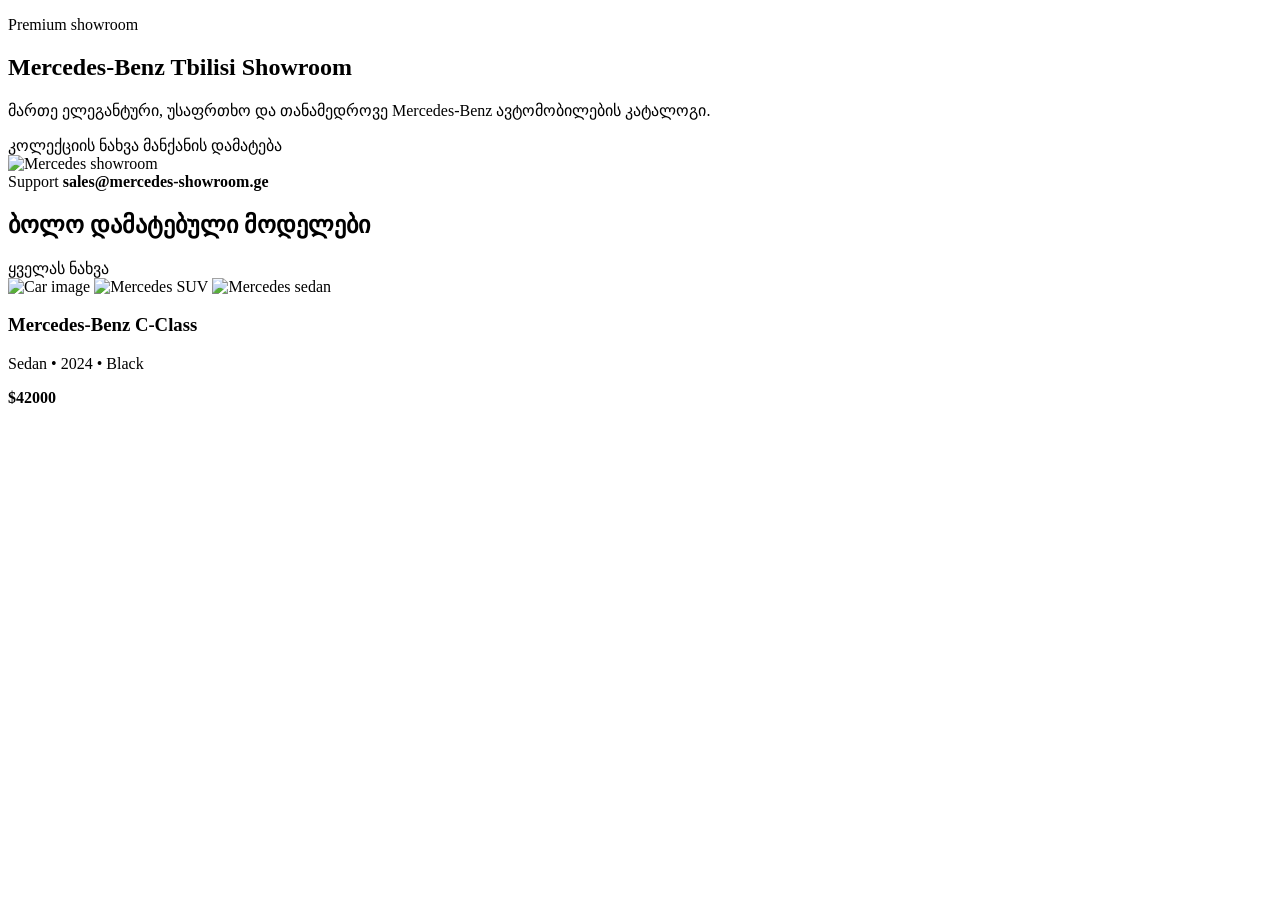
<file: target/classes/templates/index.html>
<!DOCTYPE html>
<html lang="ka" xmlns:th="http://www.thymeleaf.org">
<head th:replace="~{fragments/layout :: head('Mercedes Showroom')}"></head>
<body>
<nav th:replace="~{fragments/layout :: nav}"></nav>

<main>
    <section class="hero">
        <div>
            <p class="eyebrow">Premium showroom</p>
            <h1 th:text="${showroomName}">Mercedes-Benz Tbilisi Showroom</h1>
            <p>მართე ელეგანტური, უსაფრთხო და თანამედროვე Mercedes-Benz ავტომობილების კატალოგი.</p>
            <div class="hero-actions">
                <a class="button primary" th:href="@{/cars}">კოლექციის ნახვა</a>
                <a class="button ghost" th:href="@{/cars/new}">მანქანის დამატება</a>
            </div>
        </div>
        <div class="hero-panel">
            <img th:src="@{/images/showroom-hero.svg}" alt="Mercedes showroom">
            <div class="hero-panel-content">
                <span>Support</span>
                <strong th:text="${supportEmail}">sales@mercedes-showroom.ge</strong>
            </div>
        </div>
    </section>

    <section class="section">
        <div class="section-title">
            <h2>ბოლო დამატებული მოდელები</h2>
            <a th:href="@{/cars}">ყველას ნახვა</a>
        </div>
        <div class="car-grid">
            <article class="car-card" th:each="car : ${cars}">
                <div class="car-media">
                    <img th:if="${car.imageFileName != null}" th:src="@{'/uploads/' + ${car.imageFileName}}" alt="Car image">
                    <img th:if="${car.imageFileName == null and car.category.name == 'SUV'}" th:src="@{/images/car-suv.svg}" alt="Mercedes SUV">
                    <img th:if="${car.imageFileName == null and car.category.name != 'SUV'}" th:src="@{/images/car-sedan.svg}" alt="Mercedes sedan">
                </div>
                <div class="car-body">
                    <h3 th:text="${car.model}">Mercedes-Benz C-Class</h3>
                    <p th:text="${car.category.name + ' • ' + car.year + ' • ' + car.color}">Sedan • 2024 • Black</p>
                    <strong th:text="${'$' + car.price}">$42000</strong>
                </div>
            </article>
        </div>
    </section>
</main>
</body>
</html>
</file>
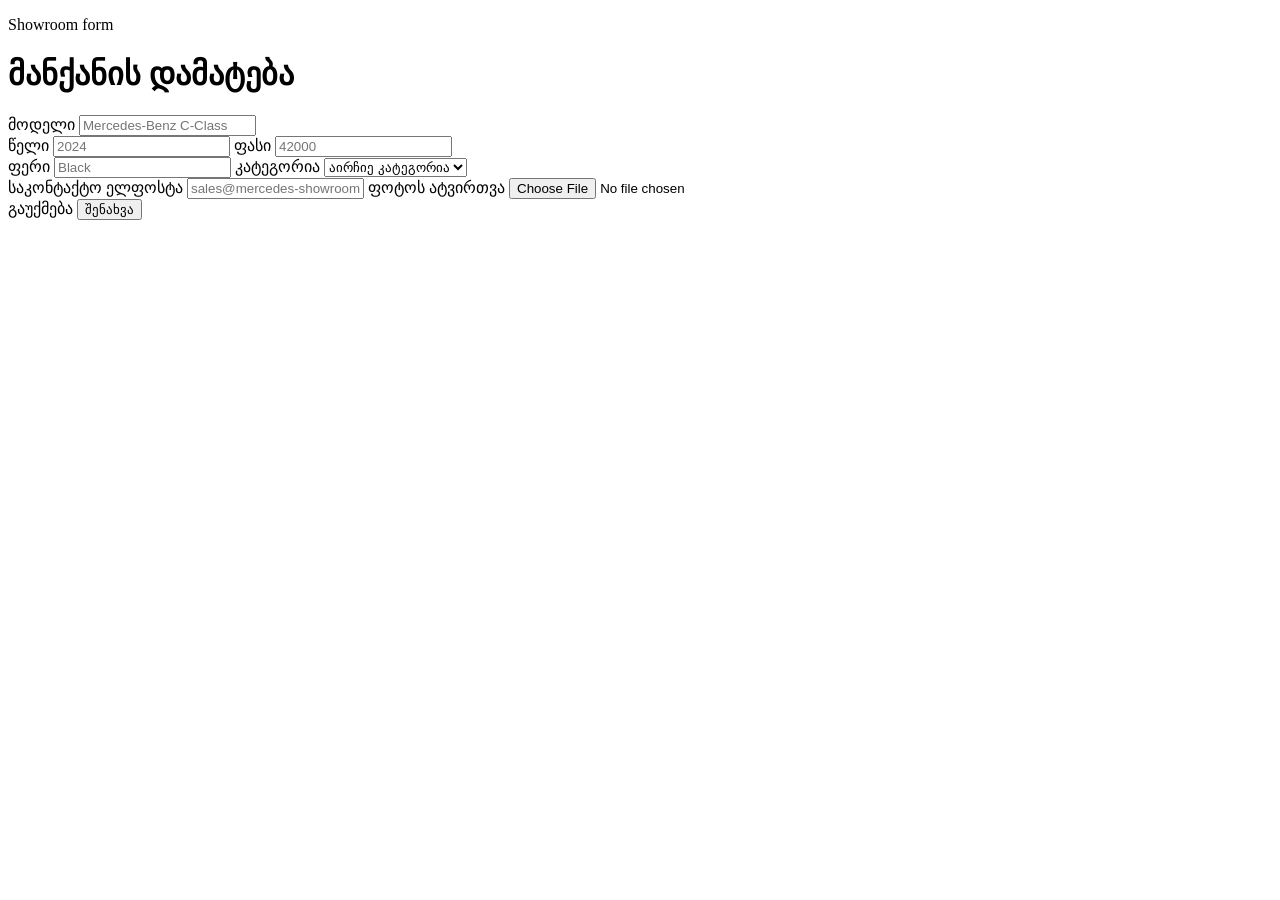
<file: target/classes/templates/cars/form.html>
<!DOCTYPE html>
<html lang="ka" xmlns:th="http://www.thymeleaf.org">
<head th:replace="~{fragments/layout :: head('Car form')}"></head>
<body>
<nav th:replace="~{fragments/layout :: nav}"></nav>

<main class="page narrow">
    <div class="page-header">
        <div>
            <p class="eyebrow">Showroom form</p>
            <h1 th:text="${car.id == null ? 'მანქანის დამატება' : 'მანქანის რედაქტირება'}">მანქანის დამატება</h1>
        </div>
    </div>

    <form class="form-panel"
          th:action="${car.id == null ? '/cars' : '/cars/' + car.id}"
          th:object="${car}"
          method="post"
          enctype="multipart/form-data">
        <label>
            <span>მოდელი</span>
            <input type="text" th:field="*{model}" placeholder="Mercedes-Benz C-Class">
            <small class="error" th:if="${#fields.hasErrors('model')}" th:errors="*{model}"></small>
        </label>

        <div class="form-row">
            <label>
                <span>წელი</span>
                <input type="number" th:field="*{year}" placeholder="2024">
                <small class="error" th:if="${#fields.hasErrors('year')}" th:errors="*{year}"></small>
            </label>
            <label>
                <span>ფასი</span>
                <input type="number" step="0.01" th:field="*{price}" placeholder="42000">
                <small class="error" th:if="${#fields.hasErrors('price')}" th:errors="*{price}"></small>
            </label>
        </div>

        <div class="form-row">
            <label>
                <span>ფერი</span>
                <input type="text" th:field="*{color}" placeholder="Black">
                <small class="error" th:if="${#fields.hasErrors('color')}" th:errors="*{color}"></small>
            </label>
            <label>
                <span>კატეგორია</span>
                <select th:field="*{category}">
                    <option value="">აირჩიე კატეგორია</option>
                    <option th:each="category : ${categories}"
                            th:value="${category.id}"
                            th:text="${category.name}">Sedan</option>
                </select>
                <small class="error" th:if="${#fields.hasErrors('category')}" th:errors="*{category}"></small>
            </label>
        </div>

        <label>
            <span>საკონტაქტო ელფოსტა</span>
            <input type="email" th:field="*{contactEmail}" placeholder="sales@mercedes-showroom.ge">
            <small class="error" th:if="${#fields.hasErrors('contactEmail')}" th:errors="*{contactEmail}"></small>
        </label>

        <label>
            <span>ფოტოს ატვირთვა</span>
            <input type="file" name="image" accept="image/*">
        </label>

        <div class="form-actions">
            <a class="button ghost" th:href="@{/cars}">გაუქმება</a>
            <button class="button primary" type="submit">შენახვა</button>
        </div>
    </form>
</main>
</body>
</html>
</file>
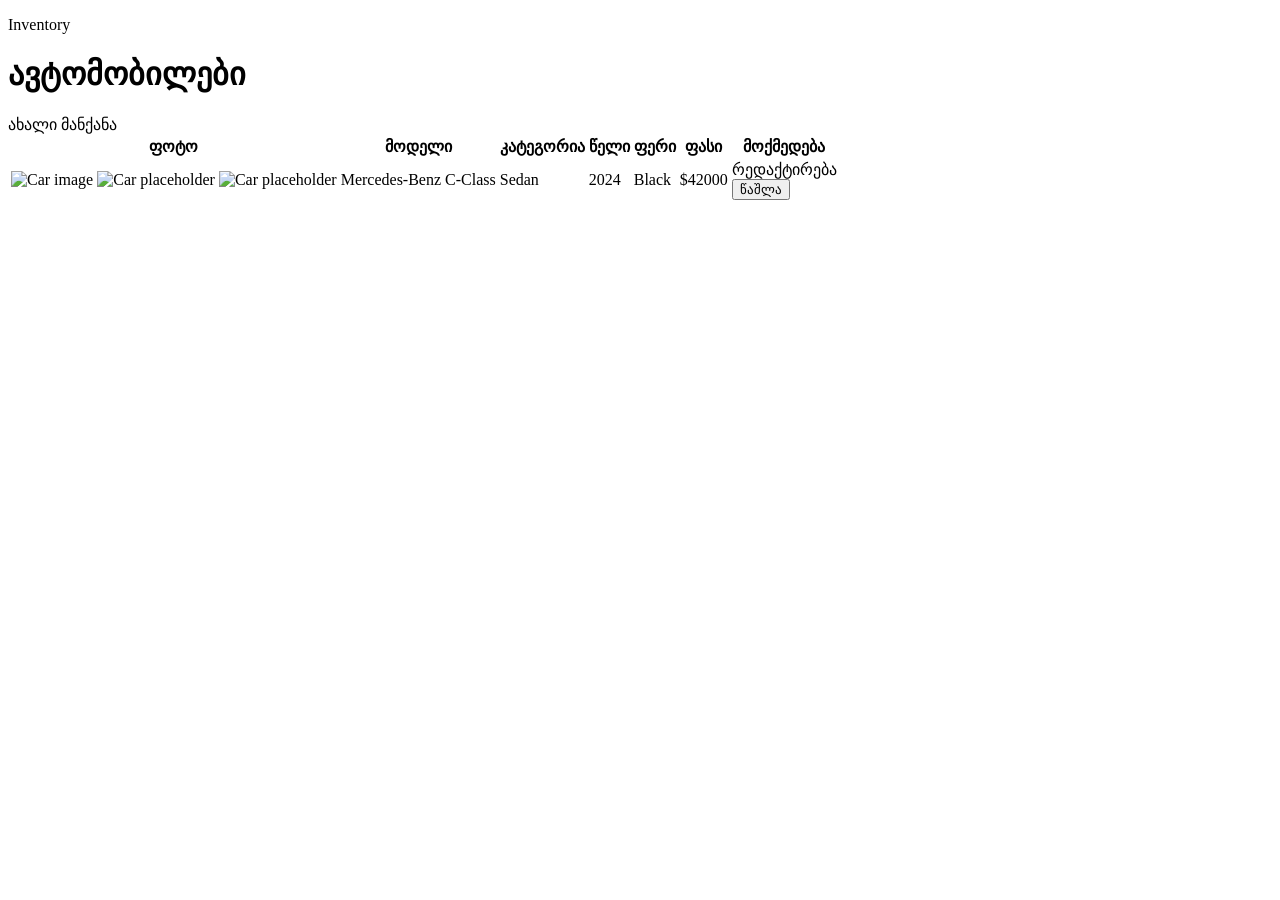
<file: target/classes/templates/cars/list.html>
<!DOCTYPE html>
<html lang="ka" xmlns:th="http://www.thymeleaf.org">
<head th:replace="~{fragments/layout :: head('Cars')}"></head>
<body>
<nav th:replace="~{fragments/layout :: nav}"></nav>

<main class="page">
    <div class="page-header">
        <div>
            <p class="eyebrow">Inventory</p>
            <h1>ავტომობილები</h1>
        </div>
        <a class="button primary" th:href="@{/cars/new}">ახალი მანქანა</a>
    </div>

    <div class="alert success" th:if="${successMessage}" th:text="${successMessage}"></div>

    <div class="table-wrap">
        <table>
            <thead>
            <tr>
                <th>ფოტო</th>
                <th>მოდელი</th>
                <th>კატეგორია</th>
                <th>წელი</th>
                <th>ფერი</th>
                <th>ფასი</th>
                <th>მოქმედება</th>
            </tr>
            </thead>
            <tbody>
            <tr th:each="car : ${cars}">
                <td>
                    <img class="thumb" th:if="${car.imageFileName != null}" th:src="@{'/uploads/' + ${car.imageFileName}}" alt="Car image">
                    <img class="thumb" th:if="${car.imageFileName == null and car.category.name == 'SUV'}" th:src="@{/images/car-suv.svg}" alt="Car placeholder">
                    <img class="thumb" th:if="${car.imageFileName == null and car.category.name != 'SUV'}" th:src="@{/images/car-sedan.svg}" alt="Car placeholder">
                </td>
                <td th:text="${car.model}">Mercedes-Benz C-Class</td>
                <td th:text="${car.category.name}">Sedan</td>
                <td th:text="${car.year}">2024</td>
                <td th:text="${car.color}">Black</td>
                <td th:text="${'$' + car.price}">$42000</td>
                <td class="actions">
                    <a class="button small" th:href="@{/cars/{id}/edit(id=${car.id})}">რედაქტირება</a>
                    <form th:action="@{/cars/{id}/delete(id=${car.id})}" method="post" data-confirm-delete>
                        <button class="button danger small" type="submit">წაშლა</button>
                    </form>
                </td>
            </tr>
            </tbody>
        </table>
    </div>
</main>
</body>
</html>
</file>
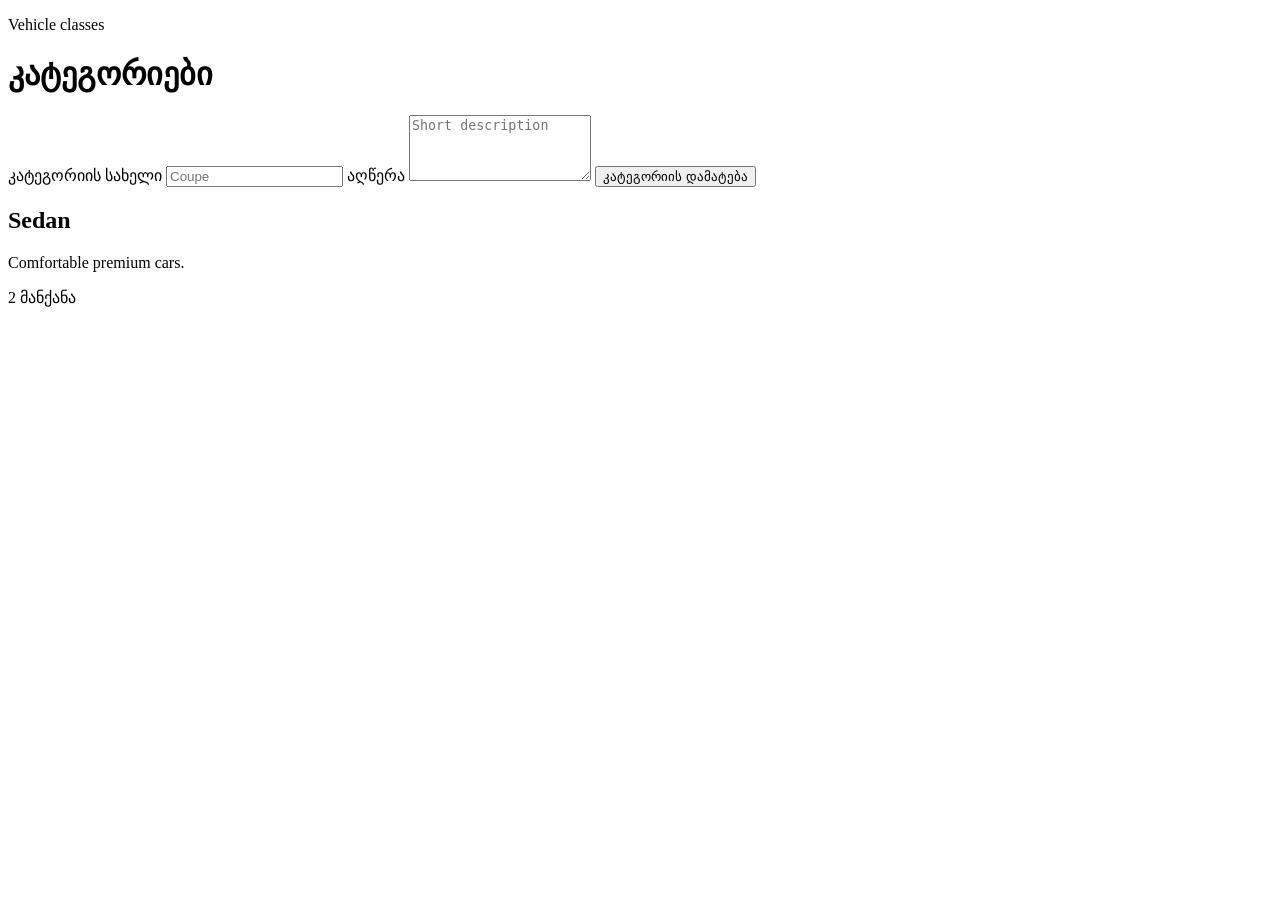
<file: target/classes/templates/categories/list.html>
<!DOCTYPE html>
<html lang="ka" xmlns:th="http://www.thymeleaf.org">
<head th:replace="~{fragments/layout :: head('Categories')}"></head>
<body>
<nav th:replace="~{fragments/layout :: nav}"></nav>

<main class="page">
    <div class="page-header">
        <div>
            <p class="eyebrow">Vehicle classes</p>
            <h1>კატეგორიები</h1>
        </div>
    </div>

    <div class="alert success" th:if="${successMessage}" th:text="${successMessage}"></div>

    <section class="split">
        <form class="form-panel" th:action="@{/categories}" th:object="${category}" method="post">
            <label>
                <span>კატეგორიის სახელი</span>
                <input type="text" th:field="*{name}" placeholder="Coupe">
                <small class="error" th:if="${#fields.hasErrors('name')}" th:errors="*{name}"></small>
            </label>
            <label>
                <span>აღწერა</span>
                <textarea th:field="*{description}" rows="4" placeholder="Short description"></textarea>
                <small class="error" th:if="${#fields.hasErrors('description')}" th:errors="*{description}"></small>
            </label>
            <button class="button primary" type="submit">კატეგორიის დამატება</button>
        </form>

        <div class="category-list">
            <article class="category-item" th:each="item : ${categories}">
                <h2 th:text="${item.name}">Sedan</h2>
                <p th:text="${item.description}">Comfortable premium cars.</p>
                <span th:text="${#lists.size(item.cars) + ' მანქანა'}">2 მანქანა</span>
            </article>
        </div>
    </section>
</main>
</body>
</html>
</file>
